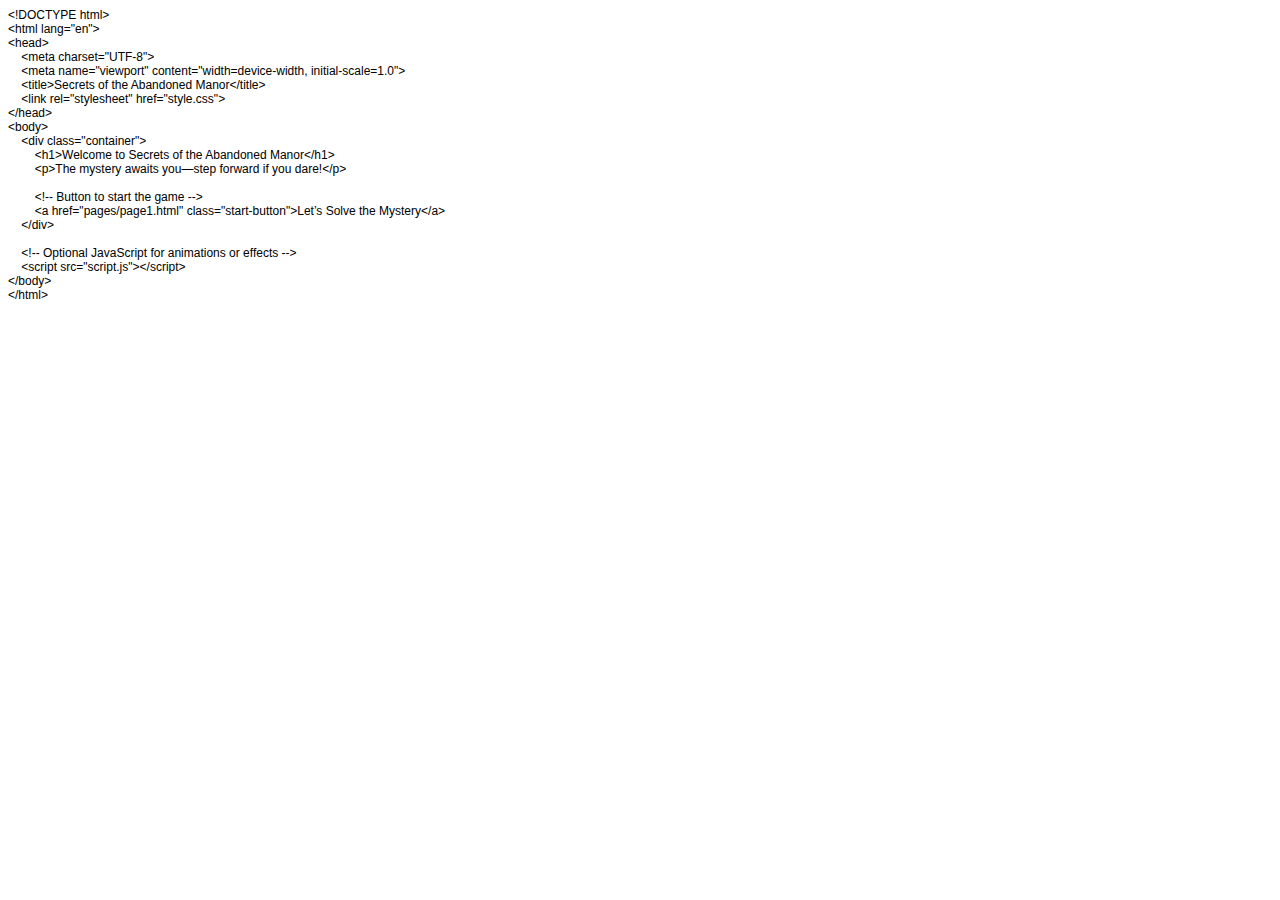
<file: index.html>
<!DOCTYPE html PUBLIC "-//W3C//DTD HTML 4.01//EN" "http://www.w3.org/TR/html4/strict.dtd">
<html>
<head>
  <meta http-equiv="Content-Type" content="text/html; charset=utf-8">
  <meta http-equiv="Content-Style-Type" content="text/css">
  <title></title>
  <meta name="Generator" content="Cocoa HTML Writer">
  <meta name="CocoaVersion" content="2487.5">
  <style type="text/css">
    p.p1 {margin: 0.0px 0.0px 0.0px 0.0px; font: 12.0px Helvetica}
    p.p2 {margin: 0.0px 0.0px 0.0px 0.0px; font: 12.0px Helvetica; min-height: 14.0px}
  </style>
</head>
<body>
<p class="p1">&lt;!DOCTYPE html&gt;</p>
<p class="p1">&lt;html lang="en"&gt;</p>
<p class="p1">&lt;head&gt;</p>
<p class="p1"><span class="Apple-converted-space">    </span>&lt;meta charset="UTF-8"&gt;</p>
<p class="p1"><span class="Apple-converted-space">    </span>&lt;meta name="viewport" content="width=device-width, initial-scale=1.0"&gt;</p>
<p class="p1"><span class="Apple-converted-space">    </span>&lt;title&gt;Secrets of the Abandoned Manor&lt;/title&gt;</p>
<p class="p1"><span class="Apple-converted-space">    </span>&lt;link rel="stylesheet" href="style.css"&gt;</p>
<p class="p1">&lt;/head&gt;</p>
<p class="p1">&lt;body&gt;</p>
<p class="p1"><span class="Apple-converted-space">    </span>&lt;div class="container"&gt;</p>
<p class="p1"><span class="Apple-converted-space">        </span>&lt;h1&gt;Welcome to Secrets of the Abandoned Manor&lt;/h1&gt;</p>
<p class="p1"><span class="Apple-converted-space">        </span>&lt;p&gt;The mystery awaits you—step forward if you dare!&lt;/p&gt;</p>
<p class="p2"><span class="Apple-converted-space">        </span></p>
<p class="p1"><span class="Apple-converted-space">        </span>&lt;!-- Button to start the game --&gt;</p>
<p class="p1"><span class="Apple-converted-space">        </span>&lt;a href="pages/page1.html" class="start-button"&gt;Let’s Solve the Mystery&lt;/a&gt;</p>
<p class="p1"><span class="Apple-converted-space">    </span>&lt;/div&gt;</p>
<p class="p2"><br></p>
<p class="p1"><span class="Apple-converted-space">    </span>&lt;!-- Optional JavaScript for animations or effects --&gt;</p>
<p class="p1"><span class="Apple-converted-space">    </span>&lt;script src="script.js"&gt;&lt;/script&gt;</p>
<p class="p1">&lt;/body&gt;</p>
<p class="p1">&lt;/html&gt;</p>
</body>
</html>
</file>
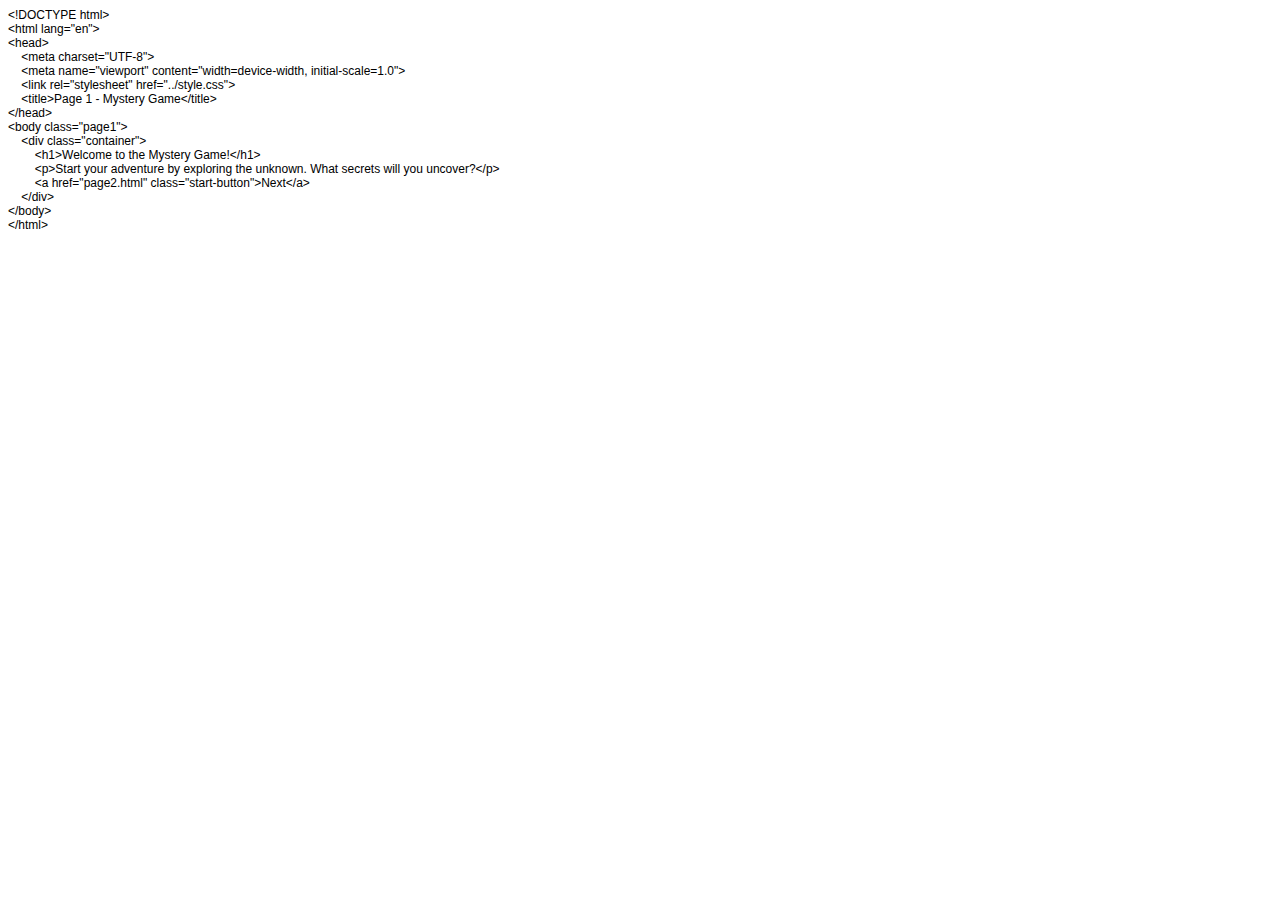
<file: page1.html>
<!DOCTYPE html PUBLIC "-//W3C//DTD HTML 4.01//EN" "http://www.w3.org/TR/html4/strict.dtd">
<html>
<head>
  <meta http-equiv="Content-Type" content="text/html; charset=utf-8">
  <meta http-equiv="Content-Style-Type" content="text/css">
  <title></title>
  <meta name="Generator" content="Cocoa HTML Writer">
  <meta name="CocoaVersion" content="2487.5">
  <style type="text/css">
    p.p1 {margin: 0.0px 0.0px 0.0px 0.0px; font: 12.0px Helvetica}
  </style>
</head>
<body>
<p class="p1">&lt;!DOCTYPE html&gt;</p>
<p class="p1">&lt;html lang="en"&gt;</p>
<p class="p1">&lt;head&gt;</p>
<p class="p1"><span class="Apple-converted-space">    </span>&lt;meta charset="UTF-8"&gt;</p>
<p class="p1"><span class="Apple-converted-space">    </span>&lt;meta name="viewport" content="width=device-width, initial-scale=1.0"&gt;</p>
<p class="p1"><span class="Apple-converted-space">    </span>&lt;link rel="stylesheet" href="../style.css"&gt;</p>
<p class="p1"><span class="Apple-converted-space">    </span>&lt;title&gt;Page 1 - Mystery Game&lt;/title&gt;</p>
<p class="p1">&lt;/head&gt;</p>
<p class="p1">&lt;body class="page1"&gt;</p>
<p class="p1"><span class="Apple-converted-space">    </span>&lt;div class="container"&gt;</p>
<p class="p1"><span class="Apple-converted-space">        </span>&lt;h1&gt;Welcome to the Mystery Game!&lt;/h1&gt;</p>
<p class="p1"><span class="Apple-converted-space">        </span>&lt;p&gt;Start your adventure by exploring the unknown. What secrets will you uncover?&lt;/p&gt;</p>
<p class="p1"><span class="Apple-converted-space">        </span>&lt;a href="page2.html" class="start-button"&gt;Next&lt;/a&gt;</p>
<p class="p1"><span class="Apple-converted-space">    </span>&lt;/div&gt;</p>
<p class="p1">&lt;/body&gt;</p>
<p class="p1">&lt;/html&gt;</p>
</body>
</html>
</file>
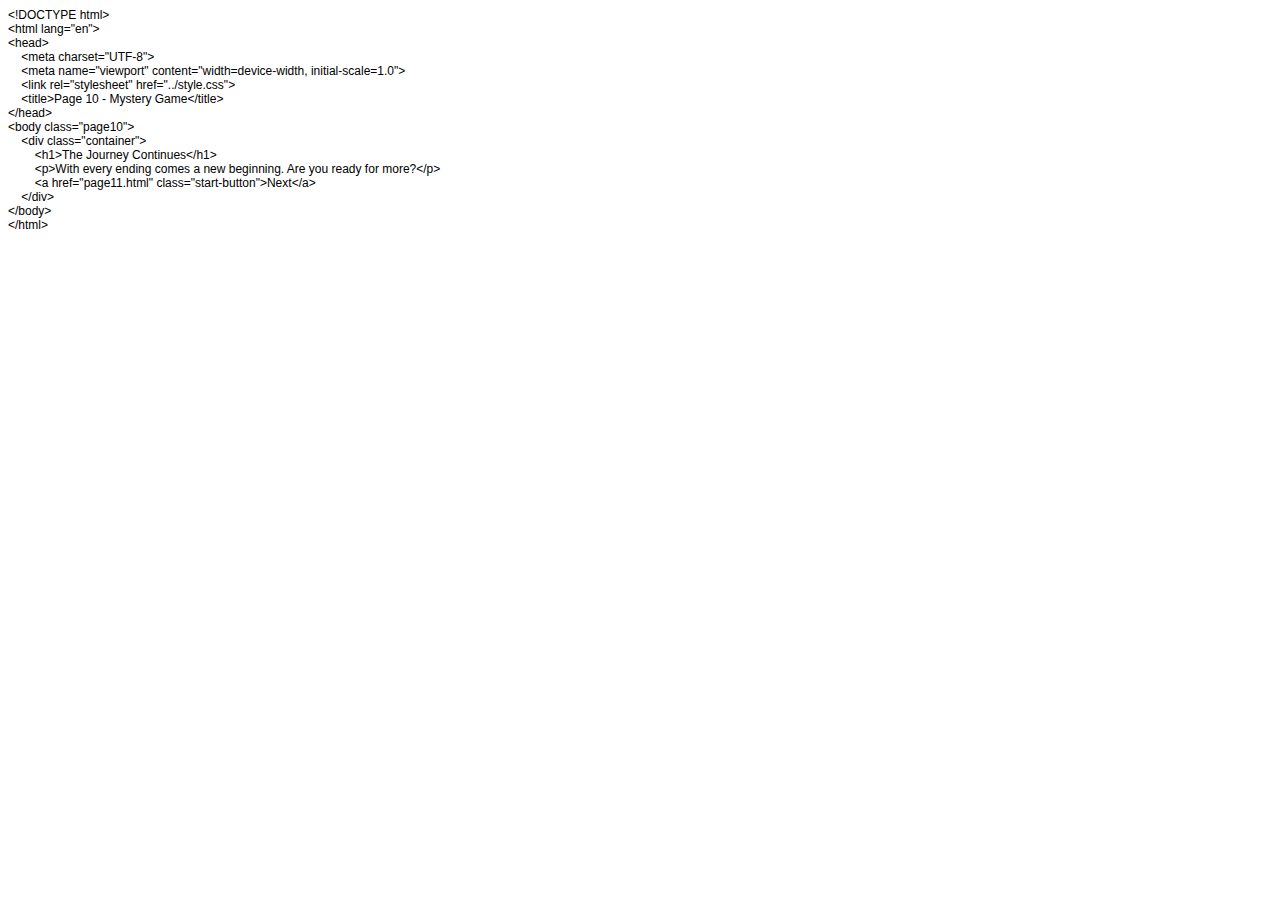
<file: page10.html>
<!DOCTYPE html PUBLIC "-//W3C//DTD HTML 4.01//EN" "http://www.w3.org/TR/html4/strict.dtd">
<html>
<head>
  <meta http-equiv="Content-Type" content="text/html; charset=utf-8">
  <meta http-equiv="Content-Style-Type" content="text/css">
  <title></title>
  <meta name="Generator" content="Cocoa HTML Writer">
  <meta name="CocoaVersion" content="2487.5">
  <style type="text/css">
    p.p1 {margin: 0.0px 0.0px 0.0px 0.0px; font: 12.0px Helvetica}
  </style>
</head>
<body>
<p class="p1">&lt;!DOCTYPE html&gt;</p>
<p class="p1">&lt;html lang="en"&gt;</p>
<p class="p1">&lt;head&gt;</p>
<p class="p1"><span class="Apple-converted-space">    </span>&lt;meta charset="UTF-8"&gt;</p>
<p class="p1"><span class="Apple-converted-space">    </span>&lt;meta name="viewport" content="width=device-width, initial-scale=1.0"&gt;</p>
<p class="p1"><span class="Apple-converted-space">    </span>&lt;link rel="stylesheet" href="../style.css"&gt;</p>
<p class="p1"><span class="Apple-converted-space">    </span>&lt;title&gt;Page 10 - Mystery Game&lt;/title&gt;</p>
<p class="p1">&lt;/head&gt;</p>
<p class="p1">&lt;body class="page10"&gt;</p>
<p class="p1"><span class="Apple-converted-space">    </span>&lt;div class="container"&gt;</p>
<p class="p1"><span class="Apple-converted-space">        </span>&lt;h1&gt;The Journey Continues&lt;/h1&gt;</p>
<p class="p1"><span class="Apple-converted-space">        </span>&lt;p&gt;With every ending comes a new beginning. Are you ready for more?&lt;/p&gt;</p>
<p class="p1"><span class="Apple-converted-space">        </span>&lt;a href="page11.html" class="start-button"&gt;Next&lt;/a&gt;</p>
<p class="p1"><span class="Apple-converted-space">    </span>&lt;/div&gt;</p>
<p class="p1">&lt;/body&gt;</p>
<p class="p1">&lt;/html&gt;</p>
</body>
</html>
</file>
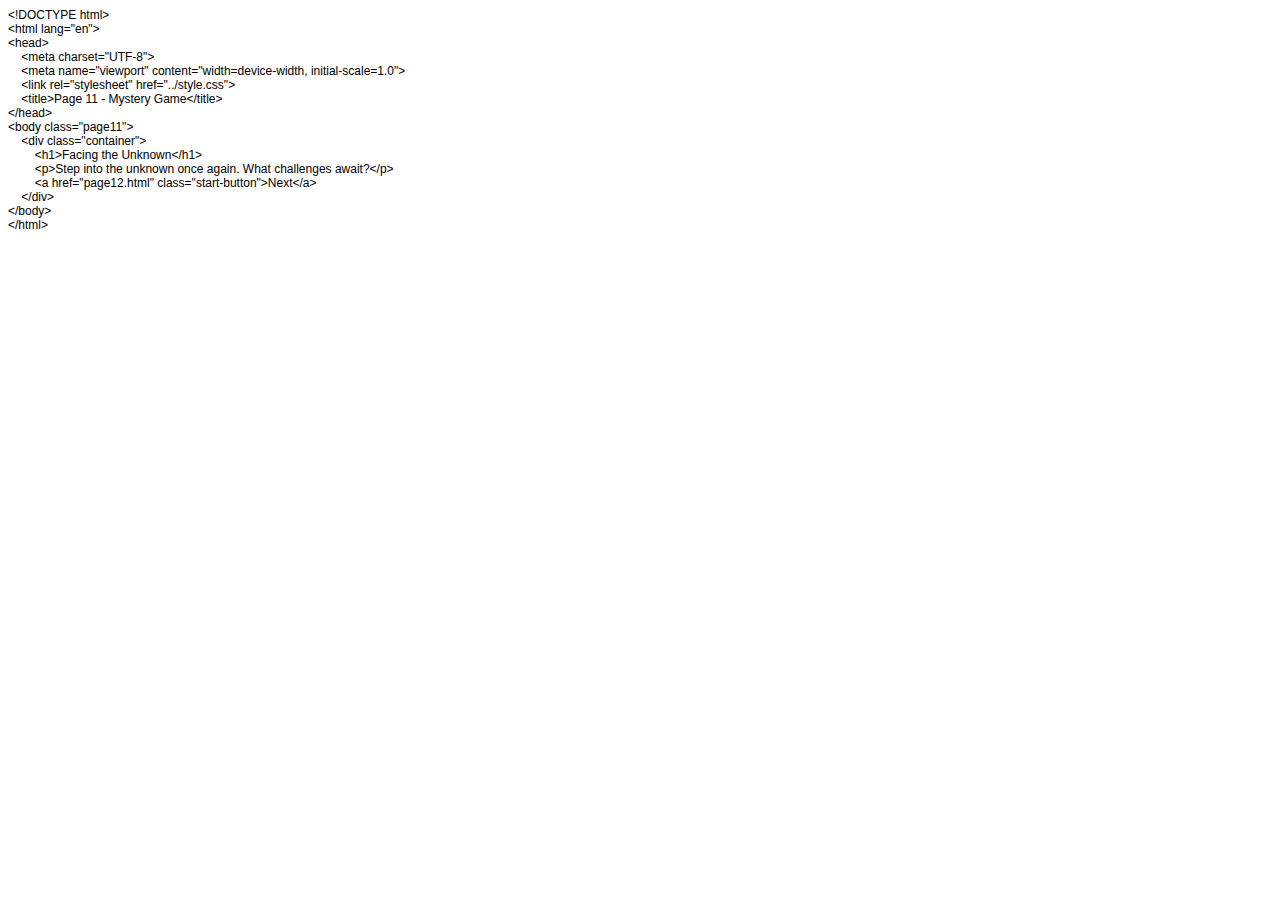
<file: page11.html>
<!DOCTYPE html PUBLIC "-//W3C//DTD HTML 4.01//EN" "http://www.w3.org/TR/html4/strict.dtd">
<html>
<head>
  <meta http-equiv="Content-Type" content="text/html; charset=utf-8">
  <meta http-equiv="Content-Style-Type" content="text/css">
  <title></title>
  <meta name="Generator" content="Cocoa HTML Writer">
  <meta name="CocoaVersion" content="2487.5">
  <style type="text/css">
    p.p1 {margin: 0.0px 0.0px 0.0px 0.0px; font: 12.0px Helvetica}
  </style>
</head>
<body>
<p class="p1">&lt;!DOCTYPE html&gt;</p>
<p class="p1">&lt;html lang="en"&gt;</p>
<p class="p1">&lt;head&gt;</p>
<p class="p1"><span class="Apple-converted-space">    </span>&lt;meta charset="UTF-8"&gt;</p>
<p class="p1"><span class="Apple-converted-space">    </span>&lt;meta name="viewport" content="width=device-width, initial-scale=1.0"&gt;</p>
<p class="p1"><span class="Apple-converted-space">    </span>&lt;link rel="stylesheet" href="../style.css"&gt;</p>
<p class="p1"><span class="Apple-converted-space">    </span>&lt;title&gt;Page 11 - Mystery Game&lt;/title&gt;</p>
<p class="p1">&lt;/head&gt;</p>
<p class="p1">&lt;body class="page11"&gt;</p>
<p class="p1"><span class="Apple-converted-space">    </span>&lt;div class="container"&gt;</p>
<p class="p1"><span class="Apple-converted-space">        </span>&lt;h1&gt;Facing the Unknown&lt;/h1&gt;</p>
<p class="p1"><span class="Apple-converted-space">        </span>&lt;p&gt;Step into the unknown once again. What challenges await?&lt;/p&gt;</p>
<p class="p1"><span class="Apple-converted-space">        </span>&lt;a href="page12.html" class="start-button"&gt;Next&lt;/a&gt;</p>
<p class="p1"><span class="Apple-converted-space">    </span>&lt;/div&gt;</p>
<p class="p1">&lt;/body&gt;</p>
<p class="p1">&lt;/html&gt;</p>
</body>
</html>
</file>
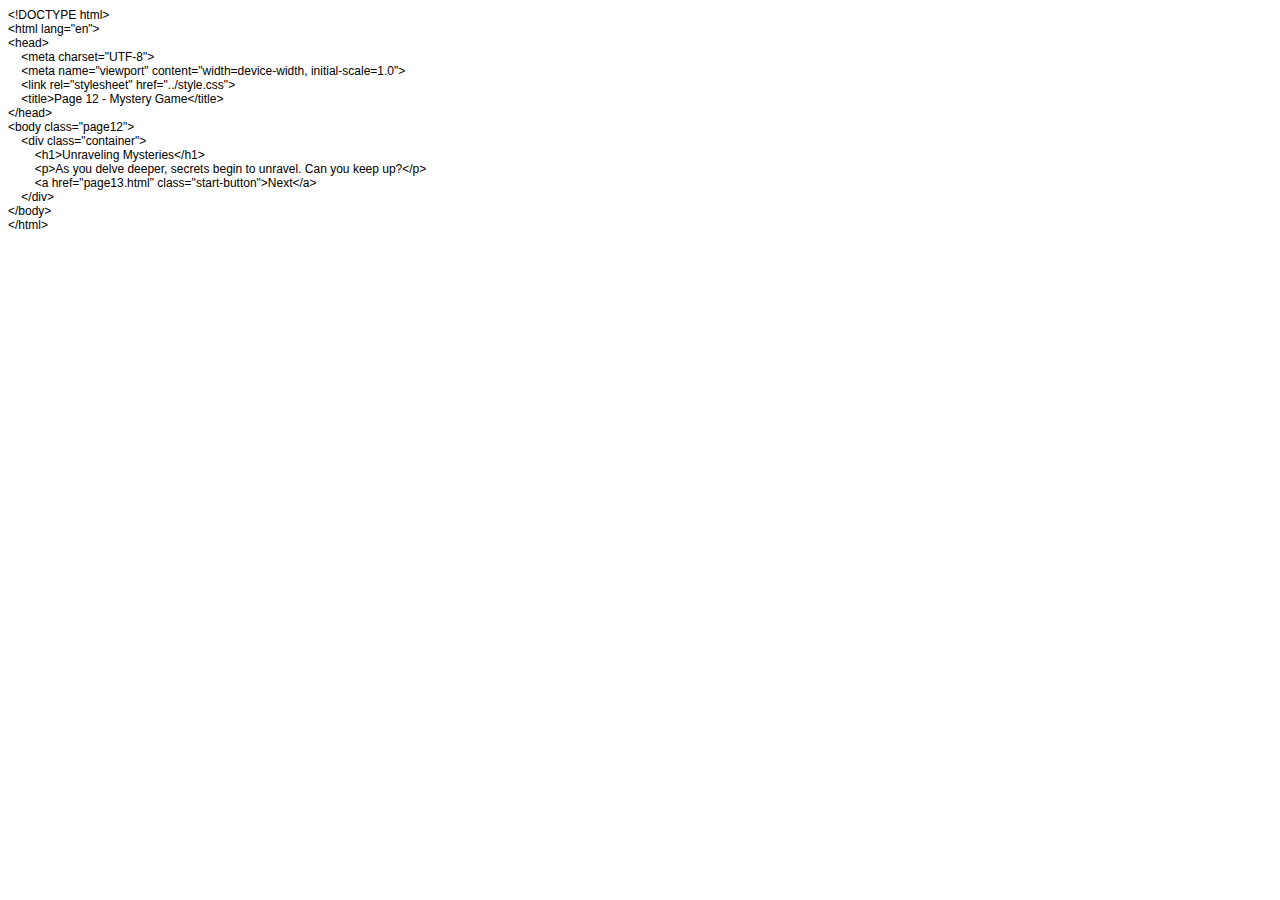
<file: page12.html>
<!DOCTYPE html PUBLIC "-//W3C//DTD HTML 4.01//EN" "http://www.w3.org/TR/html4/strict.dtd">
<html>
<head>
  <meta http-equiv="Content-Type" content="text/html; charset=utf-8">
  <meta http-equiv="Content-Style-Type" content="text/css">
  <title></title>
  <meta name="Generator" content="Cocoa HTML Writer">
  <meta name="CocoaVersion" content="2487.5">
  <style type="text/css">
    p.p1 {margin: 0.0px 0.0px 0.0px 0.0px; font: 12.0px Helvetica}
  </style>
</head>
<body>
<p class="p1">&lt;!DOCTYPE html&gt;</p>
<p class="p1">&lt;html lang="en"&gt;</p>
<p class="p1">&lt;head&gt;</p>
<p class="p1"><span class="Apple-converted-space">    </span>&lt;meta charset="UTF-8"&gt;</p>
<p class="p1"><span class="Apple-converted-space">    </span>&lt;meta name="viewport" content="width=device-width, initial-scale=1.0"&gt;</p>
<p class="p1"><span class="Apple-converted-space">    </span>&lt;link rel="stylesheet" href="../style.css"&gt;</p>
<p class="p1"><span class="Apple-converted-space">    </span>&lt;title&gt;Page 12 - Mystery Game&lt;/title&gt;</p>
<p class="p1">&lt;/head&gt;</p>
<p class="p1">&lt;body class="page12"&gt;</p>
<p class="p1"><span class="Apple-converted-space">    </span>&lt;div class="container"&gt;</p>
<p class="p1"><span class="Apple-converted-space">        </span>&lt;h1&gt;Unraveling Mysteries&lt;/h1&gt;</p>
<p class="p1"><span class="Apple-converted-space">        </span>&lt;p&gt;As you delve deeper, secrets begin to unravel. Can you keep up?&lt;/p&gt;</p>
<p class="p1"><span class="Apple-converted-space">        </span>&lt;a href="page13.html" class="start-button"&gt;Next&lt;/a&gt;</p>
<p class="p1"><span class="Apple-converted-space">    </span>&lt;/div&gt;</p>
<p class="p1">&lt;/body&gt;</p>
<p class="p1">&lt;/html&gt;</p>
</body>
</html>
</file>
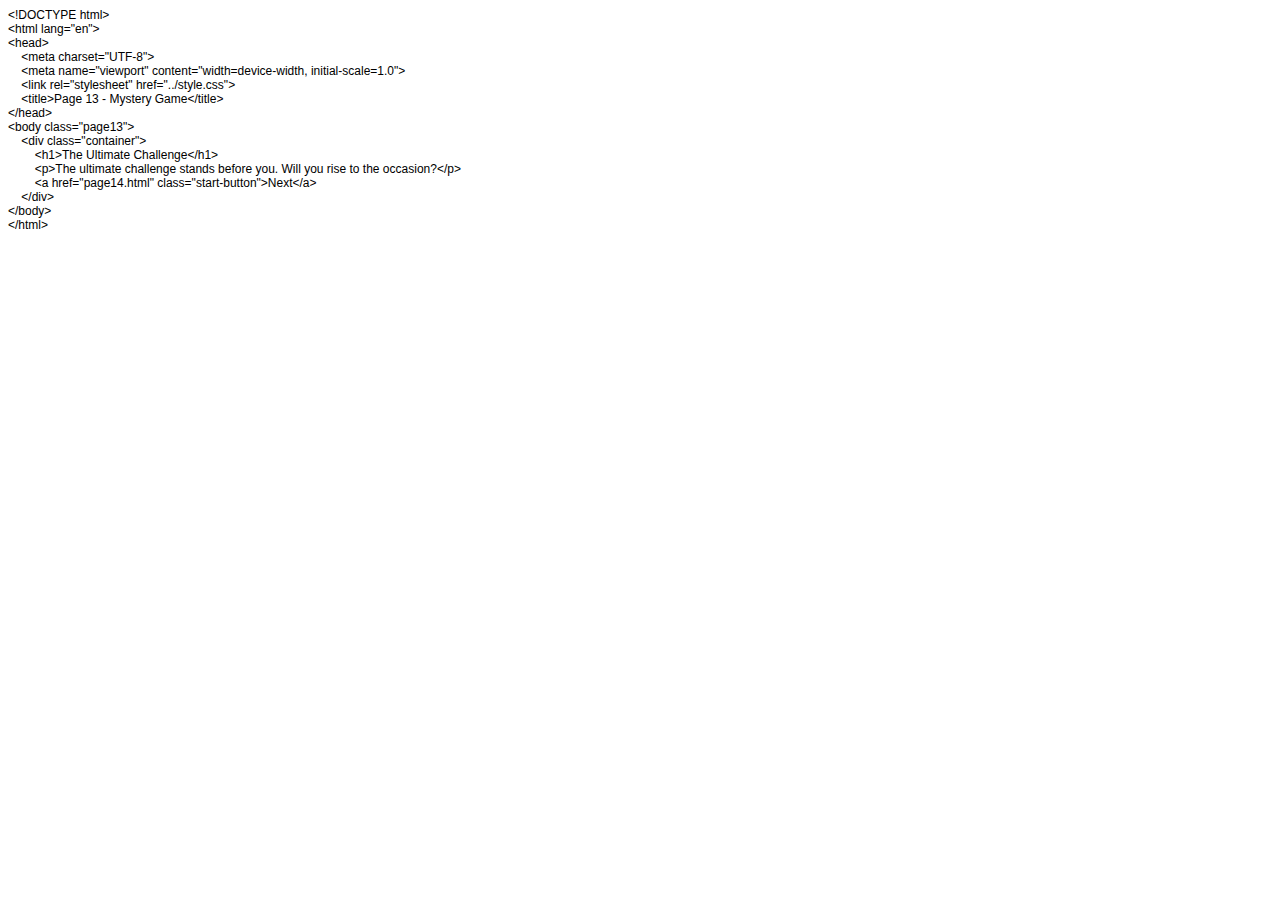
<file: page13.html>
<!DOCTYPE html PUBLIC "-//W3C//DTD HTML 4.01//EN" "http://www.w3.org/TR/html4/strict.dtd">
<html>
<head>
  <meta http-equiv="Content-Type" content="text/html; charset=utf-8">
  <meta http-equiv="Content-Style-Type" content="text/css">
  <title></title>
  <meta name="Generator" content="Cocoa HTML Writer">
  <meta name="CocoaVersion" content="2487.5">
  <style type="text/css">
    p.p1 {margin: 0.0px 0.0px 0.0px 0.0px; font: 12.0px Helvetica}
  </style>
</head>
<body>
<p class="p1">&lt;!DOCTYPE html&gt;</p>
<p class="p1">&lt;html lang="en"&gt;</p>
<p class="p1">&lt;head&gt;</p>
<p class="p1"><span class="Apple-converted-space">    </span>&lt;meta charset="UTF-8"&gt;</p>
<p class="p1"><span class="Apple-converted-space">    </span>&lt;meta name="viewport" content="width=device-width, initial-scale=1.0"&gt;</p>
<p class="p1"><span class="Apple-converted-space">    </span>&lt;link rel="stylesheet" href="../style.css"&gt;</p>
<p class="p1"><span class="Apple-converted-space">    </span>&lt;title&gt;Page 13 - Mystery Game&lt;/title&gt;</p>
<p class="p1">&lt;/head&gt;</p>
<p class="p1">&lt;body class="page13"&gt;</p>
<p class="p1"><span class="Apple-converted-space">    </span>&lt;div class="container"&gt;</p>
<p class="p1"><span class="Apple-converted-space">        </span>&lt;h1&gt;The Ultimate Challenge&lt;/h1&gt;</p>
<p class="p1"><span class="Apple-converted-space">        </span>&lt;p&gt;The ultimate challenge stands before you. Will you rise to the occasion?&lt;/p&gt;</p>
<p class="p1"><span class="Apple-converted-space">        </span>&lt;a href="page14.html" class="start-button"&gt;Next&lt;/a&gt;</p>
<p class="p1"><span class="Apple-converted-space">    </span>&lt;/div&gt;</p>
<p class="p1">&lt;/body&gt;</p>
<p class="p1">&lt;/html&gt;</p>
</body>
</html>
</file>
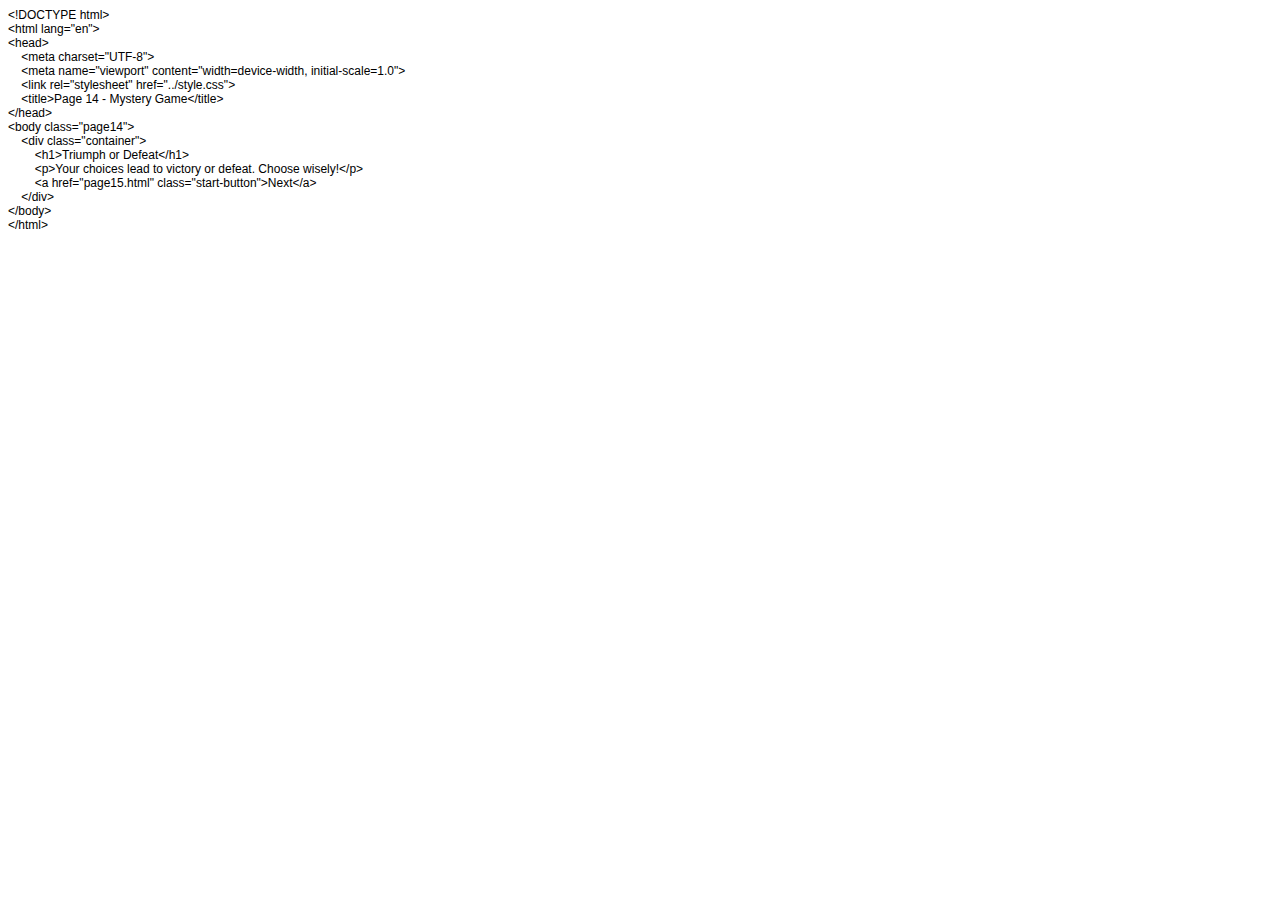
<file: page14.html>
<!DOCTYPE html PUBLIC "-//W3C//DTD HTML 4.01//EN" "http://www.w3.org/TR/html4/strict.dtd">
<html>
<head>
  <meta http-equiv="Content-Type" content="text/html; charset=utf-8">
  <meta http-equiv="Content-Style-Type" content="text/css">
  <title></title>
  <meta name="Generator" content="Cocoa HTML Writer">
  <meta name="CocoaVersion" content="2487.5">
  <style type="text/css">
    p.p1 {margin: 0.0px 0.0px 0.0px 0.0px; font: 12.0px Helvetica}
  </style>
</head>
<body>
<p class="p1">&lt;!DOCTYPE html&gt;</p>
<p class="p1">&lt;html lang="en"&gt;</p>
<p class="p1">&lt;head&gt;</p>
<p class="p1"><span class="Apple-converted-space">    </span>&lt;meta charset="UTF-8"&gt;</p>
<p class="p1"><span class="Apple-converted-space">    </span>&lt;meta name="viewport" content="width=device-width, initial-scale=1.0"&gt;</p>
<p class="p1"><span class="Apple-converted-space">    </span>&lt;link rel="stylesheet" href="../style.css"&gt;</p>
<p class="p1"><span class="Apple-converted-space">    </span>&lt;title&gt;Page 14 - Mystery Game&lt;/title&gt;</p>
<p class="p1">&lt;/head&gt;</p>
<p class="p1">&lt;body class="page14"&gt;</p>
<p class="p1"><span class="Apple-converted-space">    </span>&lt;div class="container"&gt;</p>
<p class="p1"><span class="Apple-converted-space">        </span>&lt;h1&gt;Triumph or Defeat&lt;/h1&gt;</p>
<p class="p1"><span class="Apple-converted-space">        </span>&lt;p&gt;Your choices lead to victory or defeat. Choose wisely!&lt;/p&gt;</p>
<p class="p1"><span class="Apple-converted-space">        </span>&lt;a href="page15.html" class="start-button"&gt;Next&lt;/a&gt;</p>
<p class="p1"><span class="Apple-converted-space">    </span>&lt;/div&gt;</p>
<p class="p1">&lt;/body&gt;</p>
<p class="p1">&lt;/html&gt;</p>
</body>
</html>
</file>
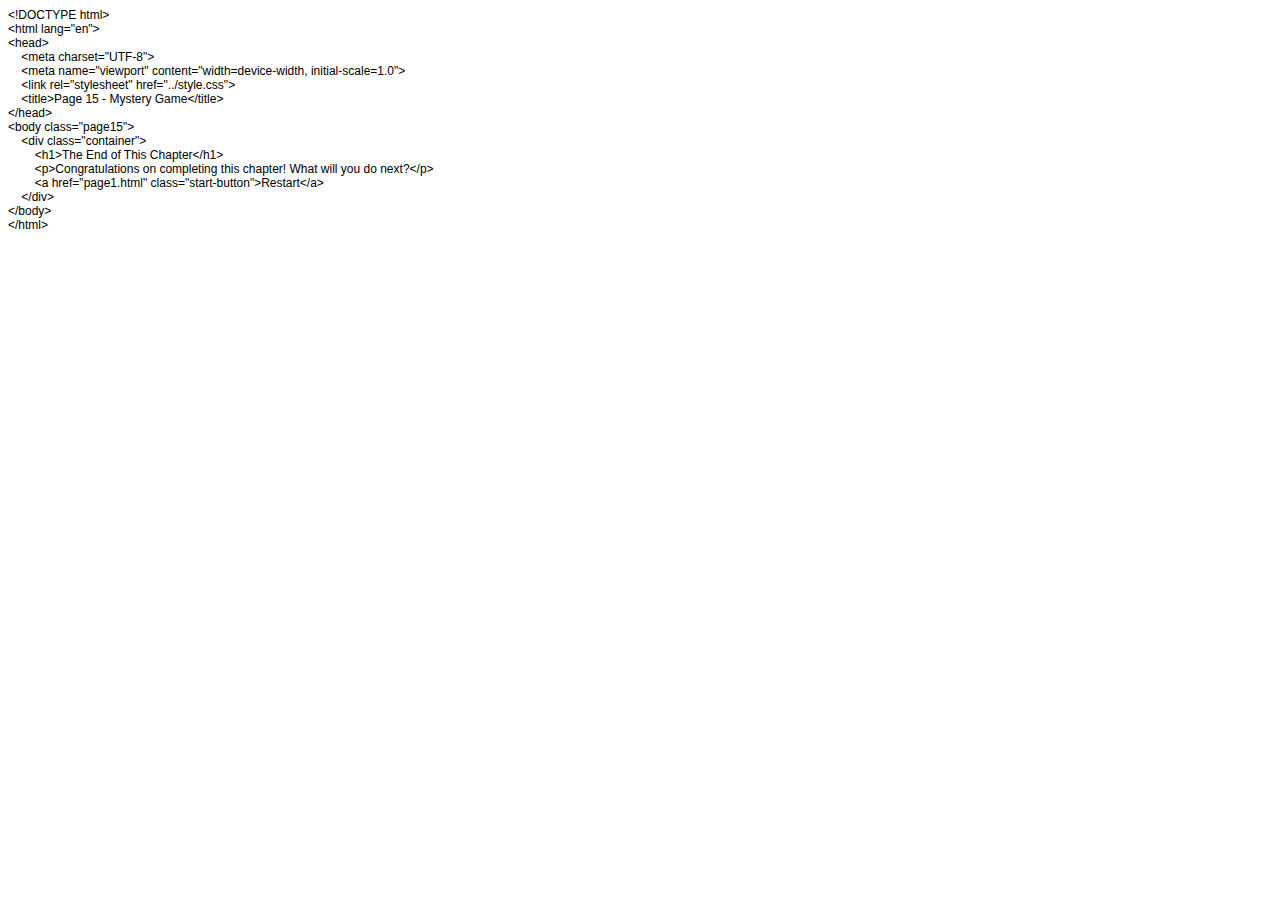
<file: page15.html>
<!DOCTYPE html PUBLIC "-//W3C//DTD HTML 4.01//EN" "http://www.w3.org/TR/html4/strict.dtd">
<html>
<head>
  <meta http-equiv="Content-Type" content="text/html; charset=utf-8">
  <meta http-equiv="Content-Style-Type" content="text/css">
  <title></title>
  <meta name="Generator" content="Cocoa HTML Writer">
  <meta name="CocoaVersion" content="2487.5">
  <style type="text/css">
    p.p1 {margin: 0.0px 0.0px 0.0px 0.0px; font: 12.0px Helvetica}
  </style>
</head>
<body>
<p class="p1">&lt;!DOCTYPE html&gt;</p>
<p class="p1">&lt;html lang="en"&gt;</p>
<p class="p1">&lt;head&gt;</p>
<p class="p1"><span class="Apple-converted-space">    </span>&lt;meta charset="UTF-8"&gt;</p>
<p class="p1"><span class="Apple-converted-space">    </span>&lt;meta name="viewport" content="width=device-width, initial-scale=1.0"&gt;</p>
<p class="p1"><span class="Apple-converted-space">    </span>&lt;link rel="stylesheet" href="../style.css"&gt;</p>
<p class="p1"><span class="Apple-converted-space">    </span>&lt;title&gt;Page 15 - Mystery Game&lt;/title&gt;</p>
<p class="p1">&lt;/head&gt;</p>
<p class="p1">&lt;body class="page15"&gt;</p>
<p class="p1"><span class="Apple-converted-space">    </span>&lt;div class="container"&gt;</p>
<p class="p1"><span class="Apple-converted-space">        </span>&lt;h1&gt;The End of This Chapter&lt;/h1&gt;</p>
<p class="p1"><span class="Apple-converted-space">        </span>&lt;p&gt;Congratulations on completing this chapter! What will you do next?&lt;/p&gt;</p>
<p class="p1"><span class="Apple-converted-space">        </span>&lt;a href="page1.html" class="start-button"&gt;Restart&lt;/a&gt;</p>
<p class="p1"><span class="Apple-converted-space">    </span>&lt;/div&gt;</p>
<p class="p1">&lt;/body&gt;</p>
<p class="p1">&lt;/html&gt;</p>
</body>
</html>
</file>
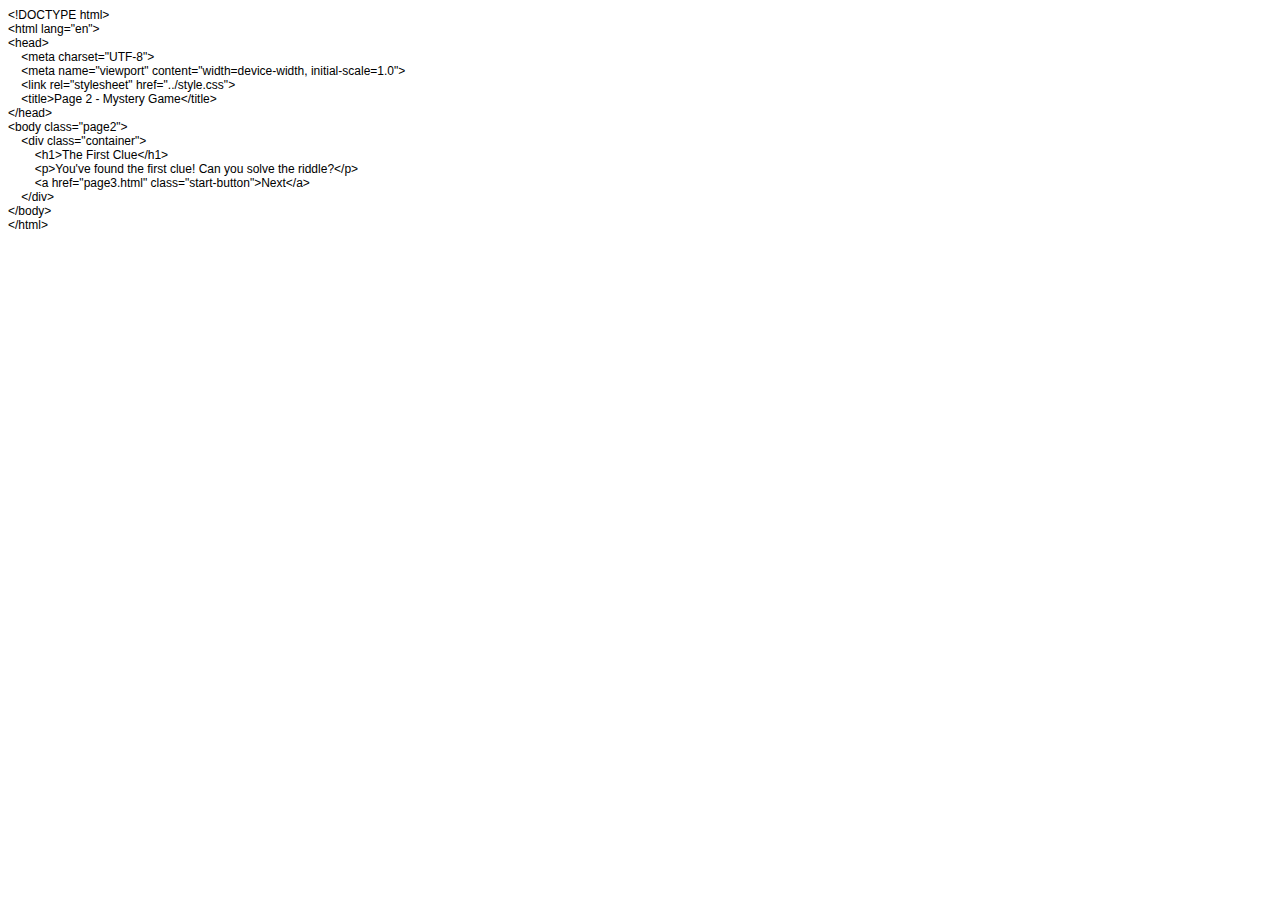
<file: page2.html>
<!DOCTYPE html PUBLIC "-//W3C//DTD HTML 4.01//EN" "http://www.w3.org/TR/html4/strict.dtd">
<html>
<head>
  <meta http-equiv="Content-Type" content="text/html; charset=utf-8">
  <meta http-equiv="Content-Style-Type" content="text/css">
  <title></title>
  <meta name="Generator" content="Cocoa HTML Writer">
  <meta name="CocoaVersion" content="2487.5">
  <style type="text/css">
    p.p1 {margin: 0.0px 0.0px 0.0px 0.0px; font: 12.0px Helvetica}
  </style>
</head>
<body>
<p class="p1">&lt;!DOCTYPE html&gt;</p>
<p class="p1">&lt;html lang="en"&gt;</p>
<p class="p1">&lt;head&gt;</p>
<p class="p1"><span class="Apple-converted-space">    </span>&lt;meta charset="UTF-8"&gt;</p>
<p class="p1"><span class="Apple-converted-space">    </span>&lt;meta name="viewport" content="width=device-width, initial-scale=1.0"&gt;</p>
<p class="p1"><span class="Apple-converted-space">    </span>&lt;link rel="stylesheet" href="../style.css"&gt;</p>
<p class="p1"><span class="Apple-converted-space">    </span>&lt;title&gt;Page 2 - Mystery Game&lt;/title&gt;</p>
<p class="p1">&lt;/head&gt;</p>
<p class="p1">&lt;body class="page2"&gt;</p>
<p class="p1"><span class="Apple-converted-space">    </span>&lt;div class="container"&gt;</p>
<p class="p1"><span class="Apple-converted-space">        </span>&lt;h1&gt;The First Clue&lt;/h1&gt;</p>
<p class="p1"><span class="Apple-converted-space">        </span>&lt;p&gt;You've found the first clue! Can you solve the riddle?&lt;/p&gt;</p>
<p class="p1"><span class="Apple-converted-space">        </span>&lt;a href="page3.html" class="start-button"&gt;Next&lt;/a&gt;</p>
<p class="p1"><span class="Apple-converted-space">    </span>&lt;/div&gt;</p>
<p class="p1">&lt;/body&gt;</p>
<p class="p1">&lt;/html&gt;</p>
</body>
</html>
</file>
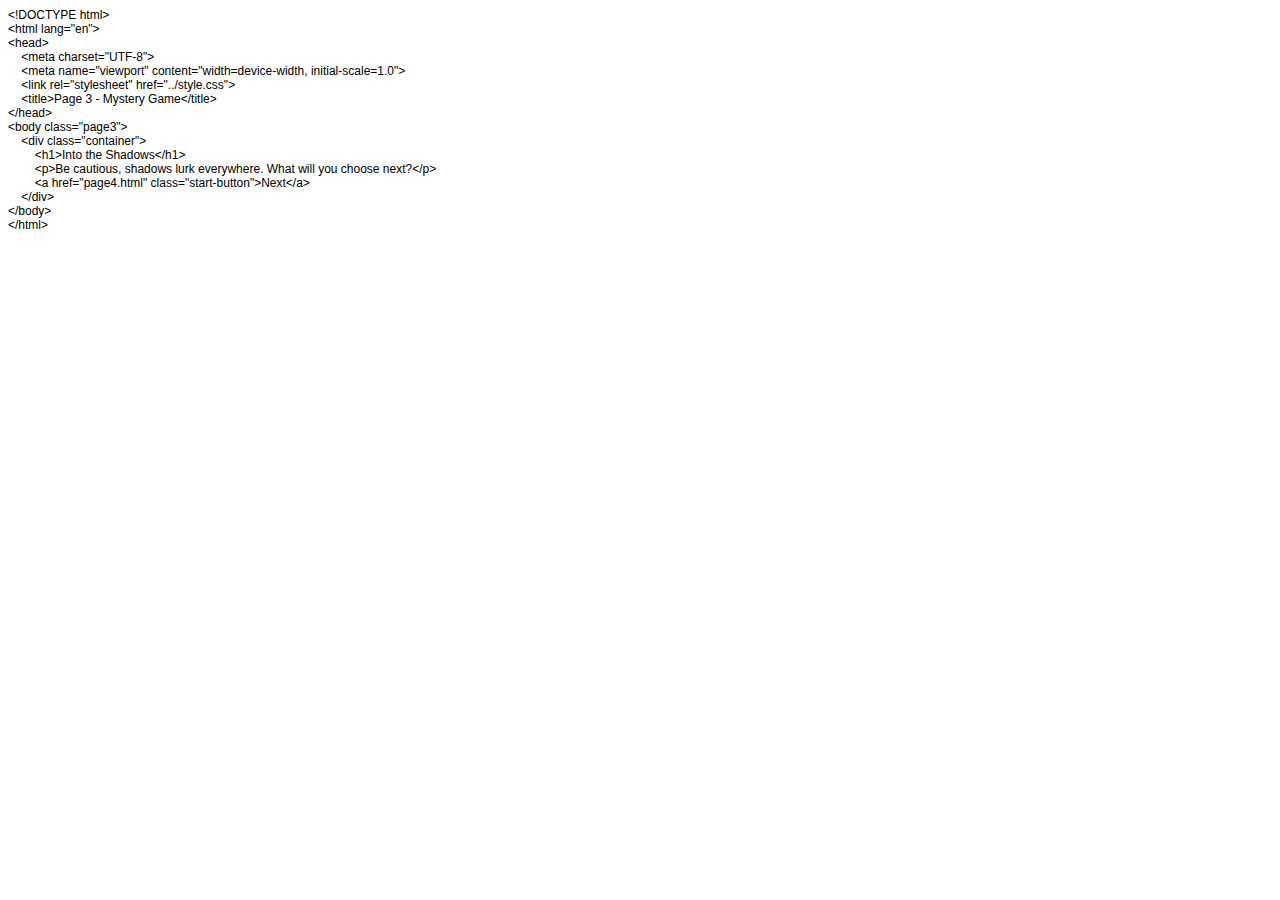
<file: page3.html>
<!DOCTYPE html PUBLIC "-//W3C//DTD HTML 4.01//EN" "http://www.w3.org/TR/html4/strict.dtd">
<html>
<head>
  <meta http-equiv="Content-Type" content="text/html; charset=utf-8">
  <meta http-equiv="Content-Style-Type" content="text/css">
  <title></title>
  <meta name="Generator" content="Cocoa HTML Writer">
  <meta name="CocoaVersion" content="2487.5">
  <style type="text/css">
    p.p1 {margin: 0.0px 0.0px 0.0px 0.0px; font: 12.0px Helvetica}
  </style>
</head>
<body>
<p class="p1">&lt;!DOCTYPE html&gt;</p>
<p class="p1">&lt;html lang="en"&gt;</p>
<p class="p1">&lt;head&gt;</p>
<p class="p1"><span class="Apple-converted-space">    </span>&lt;meta charset="UTF-8"&gt;</p>
<p class="p1"><span class="Apple-converted-space">    </span>&lt;meta name="viewport" content="width=device-width, initial-scale=1.0"&gt;</p>
<p class="p1"><span class="Apple-converted-space">    </span>&lt;link rel="stylesheet" href="../style.css"&gt;</p>
<p class="p1"><span class="Apple-converted-space">    </span>&lt;title&gt;Page 3 - Mystery Game&lt;/title&gt;</p>
<p class="p1">&lt;/head&gt;</p>
<p class="p1">&lt;body class="page3"&gt;</p>
<p class="p1"><span class="Apple-converted-space">    </span>&lt;div class="container"&gt;</p>
<p class="p1"><span class="Apple-converted-space">        </span>&lt;h1&gt;Into the Shadows&lt;/h1&gt;</p>
<p class="p1"><span class="Apple-converted-space">        </span>&lt;p&gt;Be cautious, shadows lurk everywhere. What will you choose next?&lt;/p&gt;</p>
<p class="p1"><span class="Apple-converted-space">        </span>&lt;a href="page4.html" class="start-button"&gt;Next&lt;/a&gt;</p>
<p class="p1"><span class="Apple-converted-space">    </span>&lt;/div&gt;</p>
<p class="p1">&lt;/body&gt;</p>
<p class="p1">&lt;/html&gt;</p>
</body>
</html>
</file>
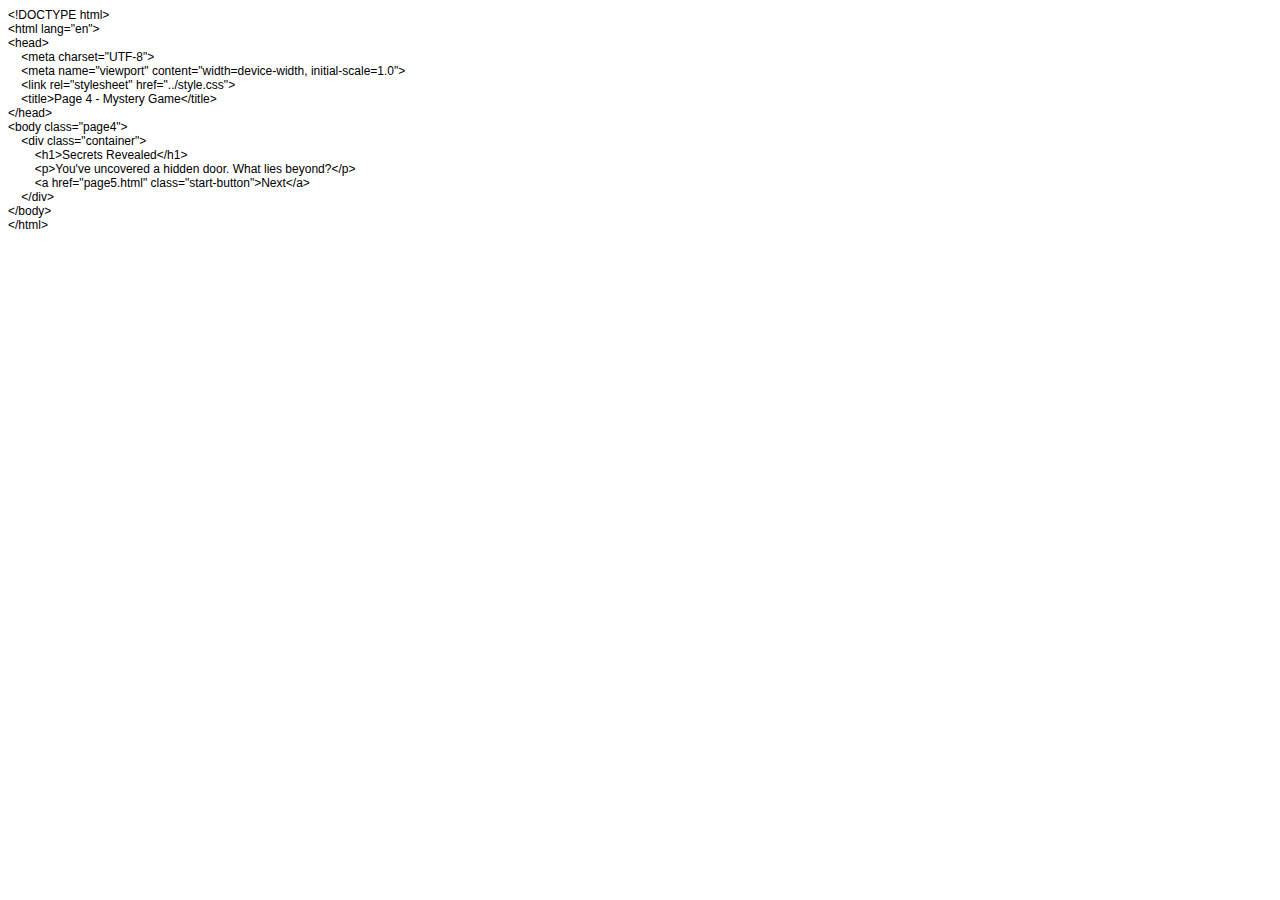
<file: page4.html>
<!DOCTYPE html PUBLIC "-//W3C//DTD HTML 4.01//EN" "http://www.w3.org/TR/html4/strict.dtd">
<html>
<head>
  <meta http-equiv="Content-Type" content="text/html; charset=utf-8">
  <meta http-equiv="Content-Style-Type" content="text/css">
  <title></title>
  <meta name="Generator" content="Cocoa HTML Writer">
  <meta name="CocoaVersion" content="2487.5">
  <style type="text/css">
    p.p1 {margin: 0.0px 0.0px 0.0px 0.0px; font: 12.0px Helvetica}
  </style>
</head>
<body>
<p class="p1">&lt;!DOCTYPE html&gt;</p>
<p class="p1">&lt;html lang="en"&gt;</p>
<p class="p1">&lt;head&gt;</p>
<p class="p1"><span class="Apple-converted-space">    </span>&lt;meta charset="UTF-8"&gt;</p>
<p class="p1"><span class="Apple-converted-space">    </span>&lt;meta name="viewport" content="width=device-width, initial-scale=1.0"&gt;</p>
<p class="p1"><span class="Apple-converted-space">    </span>&lt;link rel="stylesheet" href="../style.css"&gt;</p>
<p class="p1"><span class="Apple-converted-space">    </span>&lt;title&gt;Page 4 - Mystery Game&lt;/title&gt;</p>
<p class="p1">&lt;/head&gt;</p>
<p class="p1">&lt;body class="page4"&gt;</p>
<p class="p1"><span class="Apple-converted-space">    </span>&lt;div class="container"&gt;</p>
<p class="p1"><span class="Apple-converted-space">        </span>&lt;h1&gt;Secrets Revealed&lt;/h1&gt;</p>
<p class="p1"><span class="Apple-converted-space">        </span>&lt;p&gt;You've uncovered a hidden door. What lies beyond?&lt;/p&gt;</p>
<p class="p1"><span class="Apple-converted-space">        </span>&lt;a href="page5.html" class="start-button"&gt;Next&lt;/a&gt;</p>
<p class="p1"><span class="Apple-converted-space">    </span>&lt;/div&gt;</p>
<p class="p1">&lt;/body&gt;</p>
<p class="p1">&lt;/html&gt;</p>
</body>
</html>
</file>
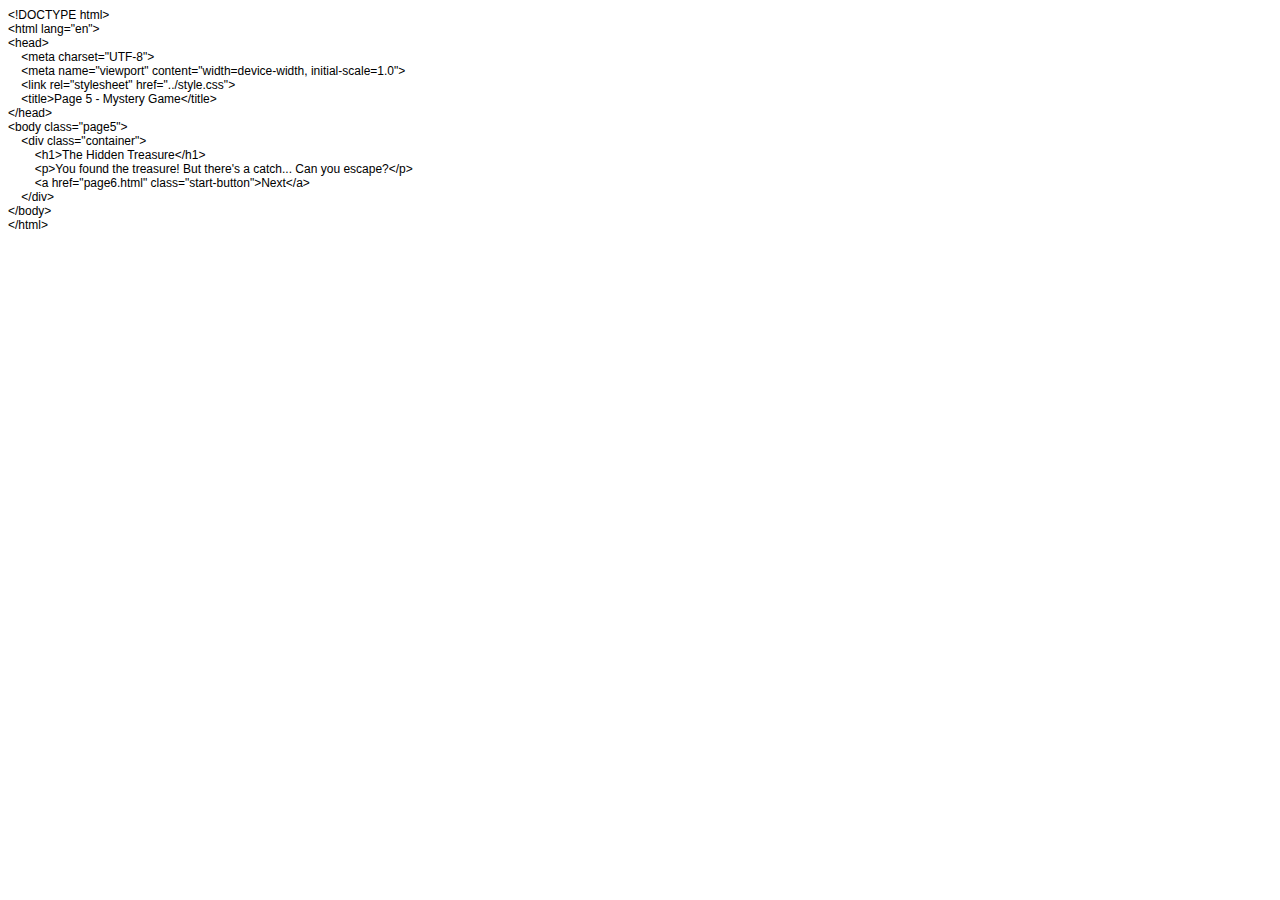
<file: page5.html>
<!DOCTYPE html PUBLIC "-//W3C//DTD HTML 4.01//EN" "http://www.w3.org/TR/html4/strict.dtd">
<html>
<head>
  <meta http-equiv="Content-Type" content="text/html; charset=utf-8">
  <meta http-equiv="Content-Style-Type" content="text/css">
  <title></title>
  <meta name="Generator" content="Cocoa HTML Writer">
  <meta name="CocoaVersion" content="2487.5">
  <style type="text/css">
    p.p1 {margin: 0.0px 0.0px 0.0px 0.0px; font: 12.0px Helvetica}
  </style>
</head>
<body>
<p class="p1">&lt;!DOCTYPE html&gt;</p>
<p class="p1">&lt;html lang="en"&gt;</p>
<p class="p1">&lt;head&gt;</p>
<p class="p1"><span class="Apple-converted-space">    </span>&lt;meta charset="UTF-8"&gt;</p>
<p class="p1"><span class="Apple-converted-space">    </span>&lt;meta name="viewport" content="width=device-width, initial-scale=1.0"&gt;</p>
<p class="p1"><span class="Apple-converted-space">    </span>&lt;link rel="stylesheet" href="../style.css"&gt;</p>
<p class="p1"><span class="Apple-converted-space">    </span>&lt;title&gt;Page 5 - Mystery Game&lt;/title&gt;</p>
<p class="p1">&lt;/head&gt;</p>
<p class="p1">&lt;body class="page5"&gt;</p>
<p class="p1"><span class="Apple-converted-space">    </span>&lt;div class="container"&gt;</p>
<p class="p1"><span class="Apple-converted-space">        </span>&lt;h1&gt;The Hidden Treasure&lt;/h1&gt;</p>
<p class="p1"><span class="Apple-converted-space">        </span>&lt;p&gt;You found the treasure! But there's a catch... Can you escape?&lt;/p&gt;</p>
<p class="p1"><span class="Apple-converted-space">        </span>&lt;a href="page6.html" class="start-button"&gt;Next&lt;/a&gt;</p>
<p class="p1"><span class="Apple-converted-space">    </span>&lt;/div&gt;</p>
<p class="p1">&lt;/body&gt;</p>
<p class="p1">&lt;/html&gt;</p>
</body>
</html>
</file>
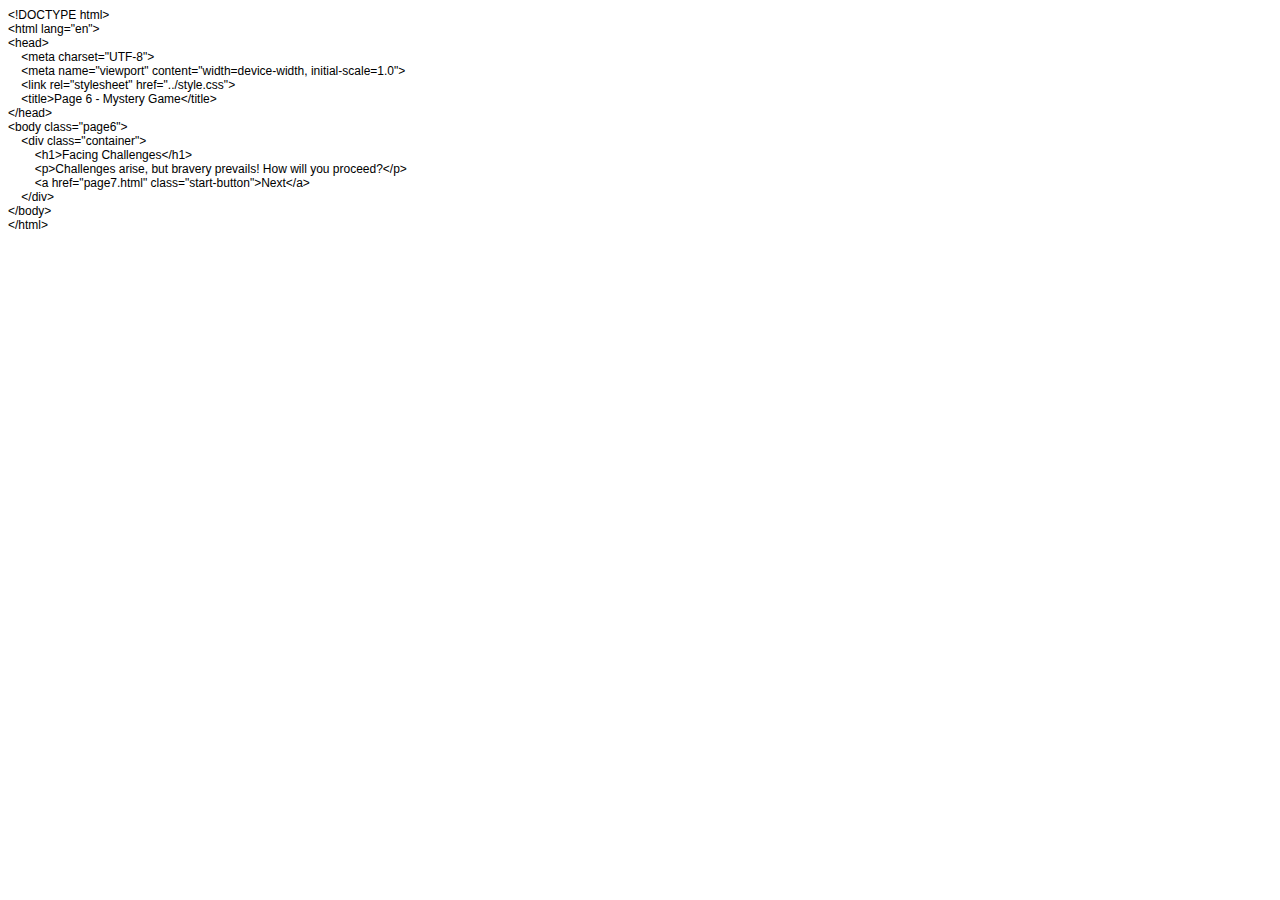
<file: page6.html>
<!DOCTYPE html PUBLIC "-//W3C//DTD HTML 4.01//EN" "http://www.w3.org/TR/html4/strict.dtd">
<html>
<head>
  <meta http-equiv="Content-Type" content="text/html; charset=utf-8">
  <meta http-equiv="Content-Style-Type" content="text/css">
  <title></title>
  <meta name="Generator" content="Cocoa HTML Writer">
  <meta name="CocoaVersion" content="2487.5">
  <style type="text/css">
    p.p1 {margin: 0.0px 0.0px 0.0px 0.0px; font: 12.0px Helvetica}
  </style>
</head>
<body>
<p class="p1">&lt;!DOCTYPE html&gt;</p>
<p class="p1">&lt;html lang="en"&gt;</p>
<p class="p1">&lt;head&gt;</p>
<p class="p1"><span class="Apple-converted-space">    </span>&lt;meta charset="UTF-8"&gt;</p>
<p class="p1"><span class="Apple-converted-space">    </span>&lt;meta name="viewport" content="width=device-width, initial-scale=1.0"&gt;</p>
<p class="p1"><span class="Apple-converted-space">    </span>&lt;link rel="stylesheet" href="../style.css"&gt;</p>
<p class="p1"><span class="Apple-converted-space">    </span>&lt;title&gt;Page 6 - Mystery Game&lt;/title&gt;</p>
<p class="p1">&lt;/head&gt;</p>
<p class="p1">&lt;body class="page6"&gt;</p>
<p class="p1"><span class="Apple-converted-space">    </span>&lt;div class="container"&gt;</p>
<p class="p1"><span class="Apple-converted-space">        </span>&lt;h1&gt;Facing Challenges&lt;/h1&gt;</p>
<p class="p1"><span class="Apple-converted-space">        </span>&lt;p&gt;Challenges arise, but bravery prevails! How will you proceed?&lt;/p&gt;</p>
<p class="p1"><span class="Apple-converted-space">        </span>&lt;a href="page7.html" class="start-button"&gt;Next&lt;/a&gt;</p>
<p class="p1"><span class="Apple-converted-space">    </span>&lt;/div&gt;</p>
<p class="p1">&lt;/body&gt;</p>
<p class="p1">&lt;/html&gt;</p>
</body>
</html>
</file>
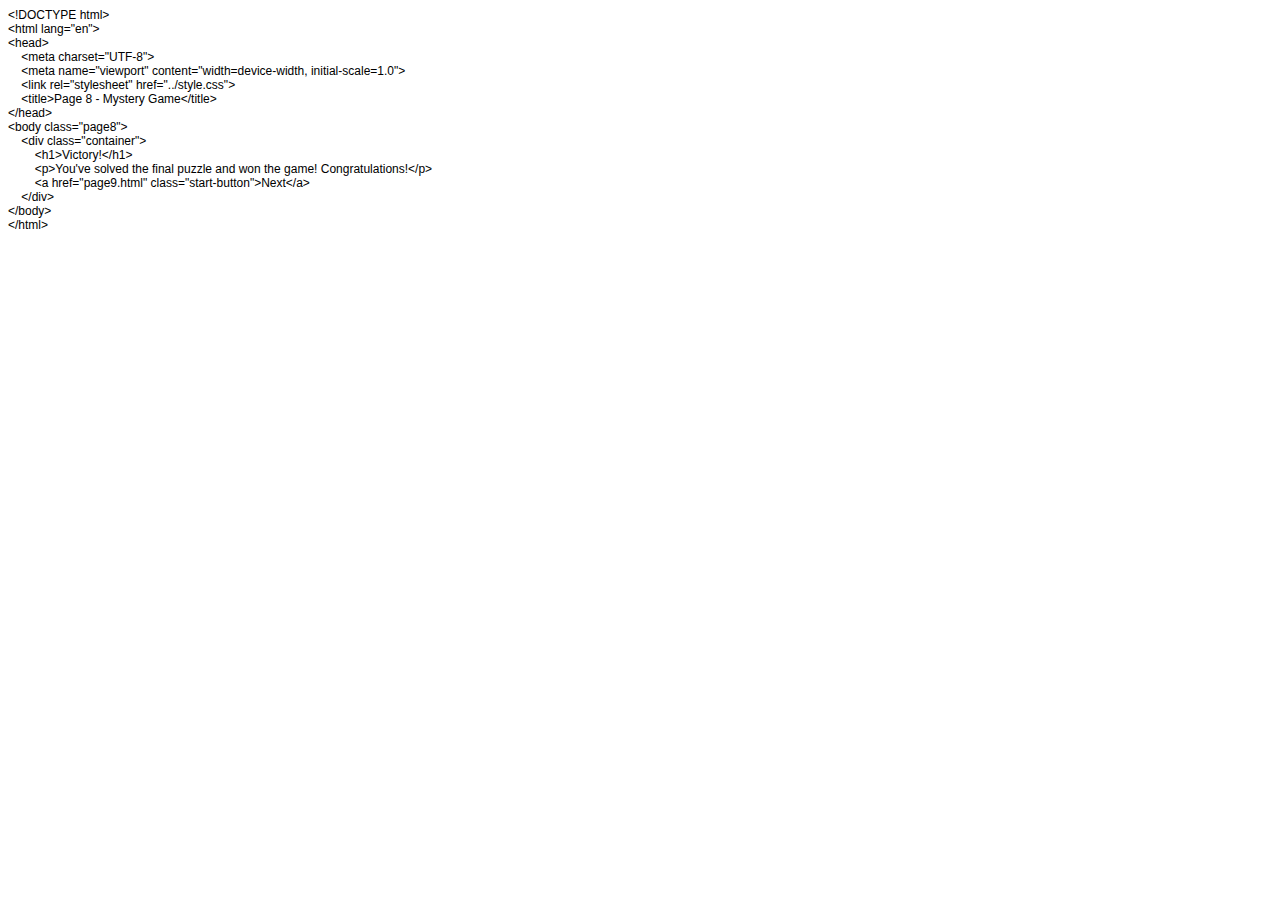
<file: page7.html>
<!DOCTYPE html PUBLIC "-//W3C//DTD HTML 4.01//EN" "http://www.w3.org/TR/html4/strict.dtd">
<html>
<head>
  <meta http-equiv="Content-Type" content="text/html; charset=utf-8">
  <meta http-equiv="Content-Style-Type" content="text/css">
  <title></title>
  <meta name="Generator" content="Cocoa HTML Writer">
  <meta name="CocoaVersion" content="2487.5">
  <style type="text/css">
    p.p1 {margin: 0.0px 0.0px 0.0px 0.0px; font: 12.0px Helvetica}
  </style>
</head>
<body>
<p class="p1">&lt;!DOCTYPE html&gt;</p>
<p class="p1">&lt;html lang="en"&gt;</p>
<p class="p1">&lt;head&gt;</p>
<p class="p1"><span class="Apple-converted-space">    </span>&lt;meta charset="UTF-8"&gt;</p>
<p class="p1"><span class="Apple-converted-space">    </span>&lt;meta name="viewport" content="width=device-width, initial-scale=1.0"&gt;</p>
<p class="p1"><span class="Apple-converted-space">    </span>&lt;link rel="stylesheet" href="../style.css"&gt;</p>
<p class="p1"><span class="Apple-converted-space">    </span>&lt;title&gt;Page 8 - Mystery Game&lt;/title&gt;</p>
<p class="p1">&lt;/head&gt;</p>
<p class="p1">&lt;body class="page8"&gt;</p>
<p class="p1"><span class="Apple-converted-space">    </span>&lt;div class="container"&gt;</p>
<p class="p1"><span class="Apple-converted-space">        </span>&lt;h1&gt;Victory!&lt;/h1&gt;</p>
<p class="p1"><span class="Apple-converted-space">        </span>&lt;p&gt;You've solved the final puzzle and won the game! Congratulations!&lt;/p&gt;</p>
<p class="p1"><span class="Apple-converted-space">        </span>&lt;a href="page9.html" class="start-button"&gt;Next&lt;/a&gt;</p>
<p class="p1"><span class="Apple-converted-space">    </span>&lt;/div&gt;</p>
<p class="p1">&lt;/body&gt;</p>
<p class="p1">&lt;/html&gt;</p>
</body>
</html>
</file>
